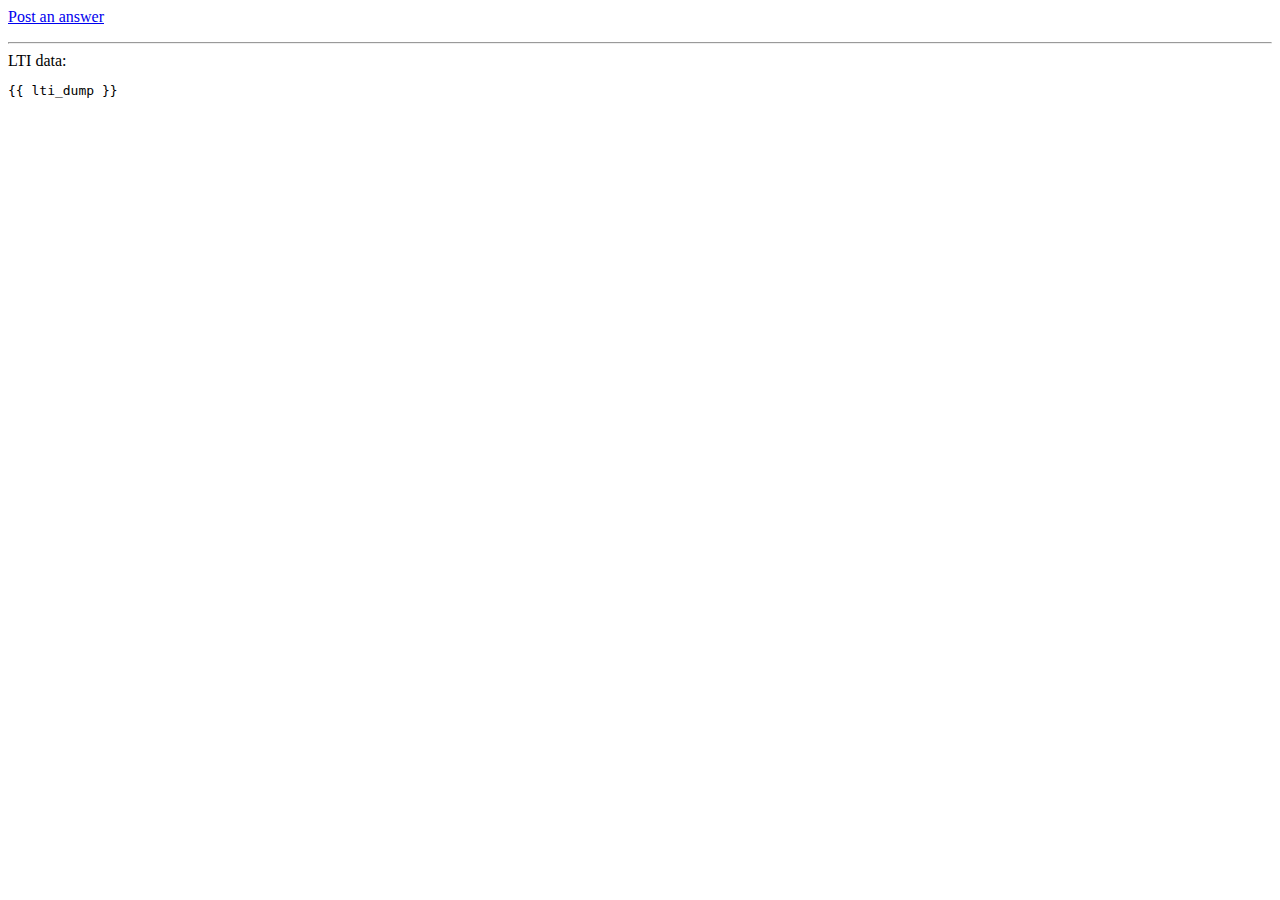
<file: templates/index.html>
<html>
<head><title>Groep 2</title></head>
<body>
    <a href="#" onclick="document.answerForm.submit(); return false;">Post an answer</a>
    <form action="http://localhost:5000/answer" method="post" name="answerForm">
    </form>

    <hr />
    LTI data:<br />
    <pre>{{ lti_dump }}</pre>

</body>
</html>
</file>
